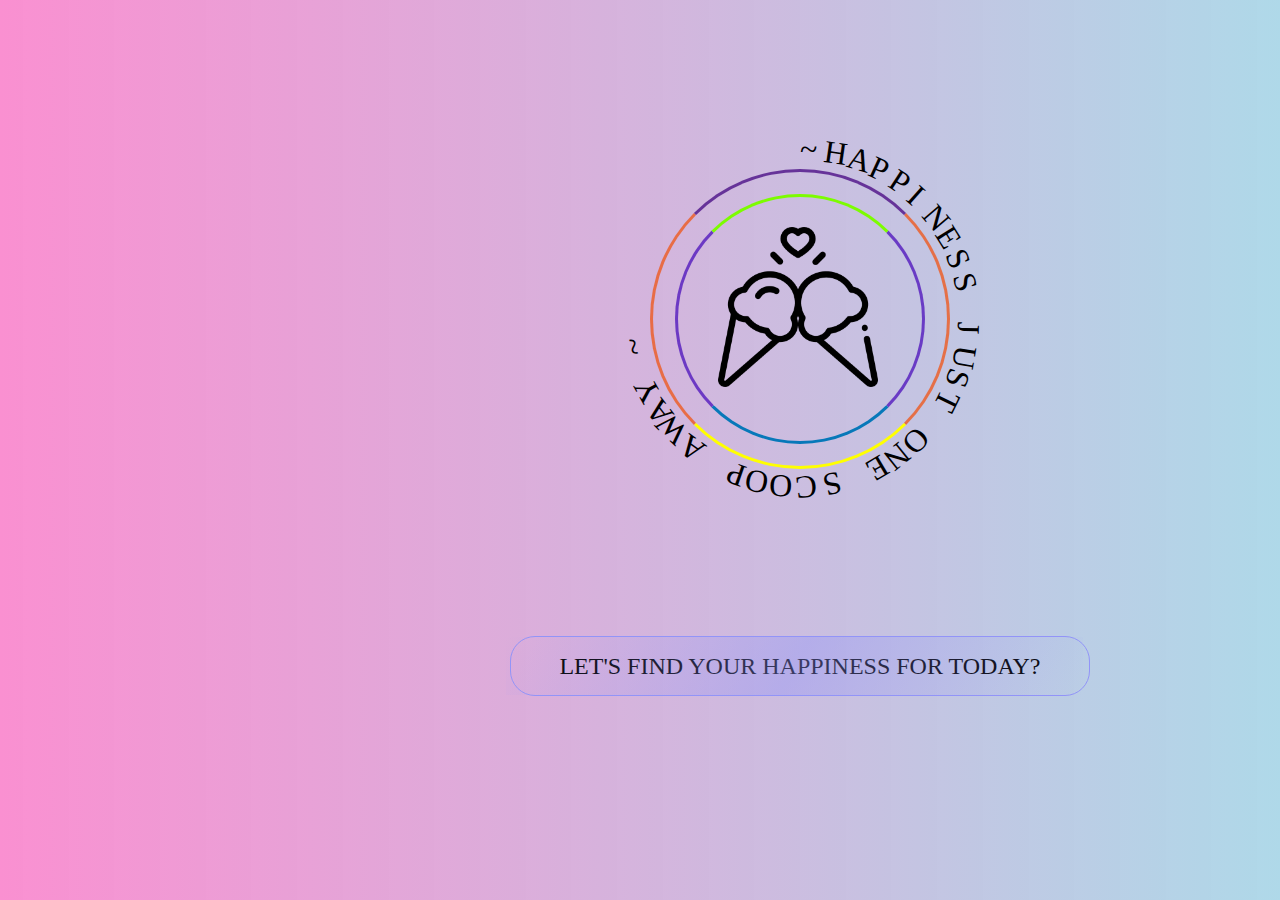
<file: index.html>
<!DOCTYPE html>
<html lang="en">
<head>
    <meta charset="UTF-8">
    <link rel="shortcut icon" href="./img/ice.png">
    <meta name="viewport" content="width=device-width, initial-scale=1.0">
    <title>SC⚆⚆P</title>
    
    <link rel="stylesheet" href="style.css"/>
    <link rel="stylesheet" href="mediaquery.css">
</head>
<body>
    <!-- This is the cover html of the ice-cream -->
        <div class="ci0">

    <div class="text">
        <p class="mi">~HAPPINESS  JUST  ONE  SCOOP  AWAY ~</p>
    </div>
    <div class="ci1">

    
        <div class="ci2">
            <img src="./img/ice-cream.png" alt="image">
           </div>
        
    </div> 
        </div>
        
        <p class="ga"><a href="main.html" class="btn">Let's find your happiness for today?</a></p>
        
    <script>
        const text= document.querySelector('.text p');
        text.innerHTML = text.innerText.split('').map(
            (char, i)=>
            `<span style="transform:rotate(${i*8.3}deg)">${char}</span>`
        ).join("");
    </script>
</body>
</html>
</file>
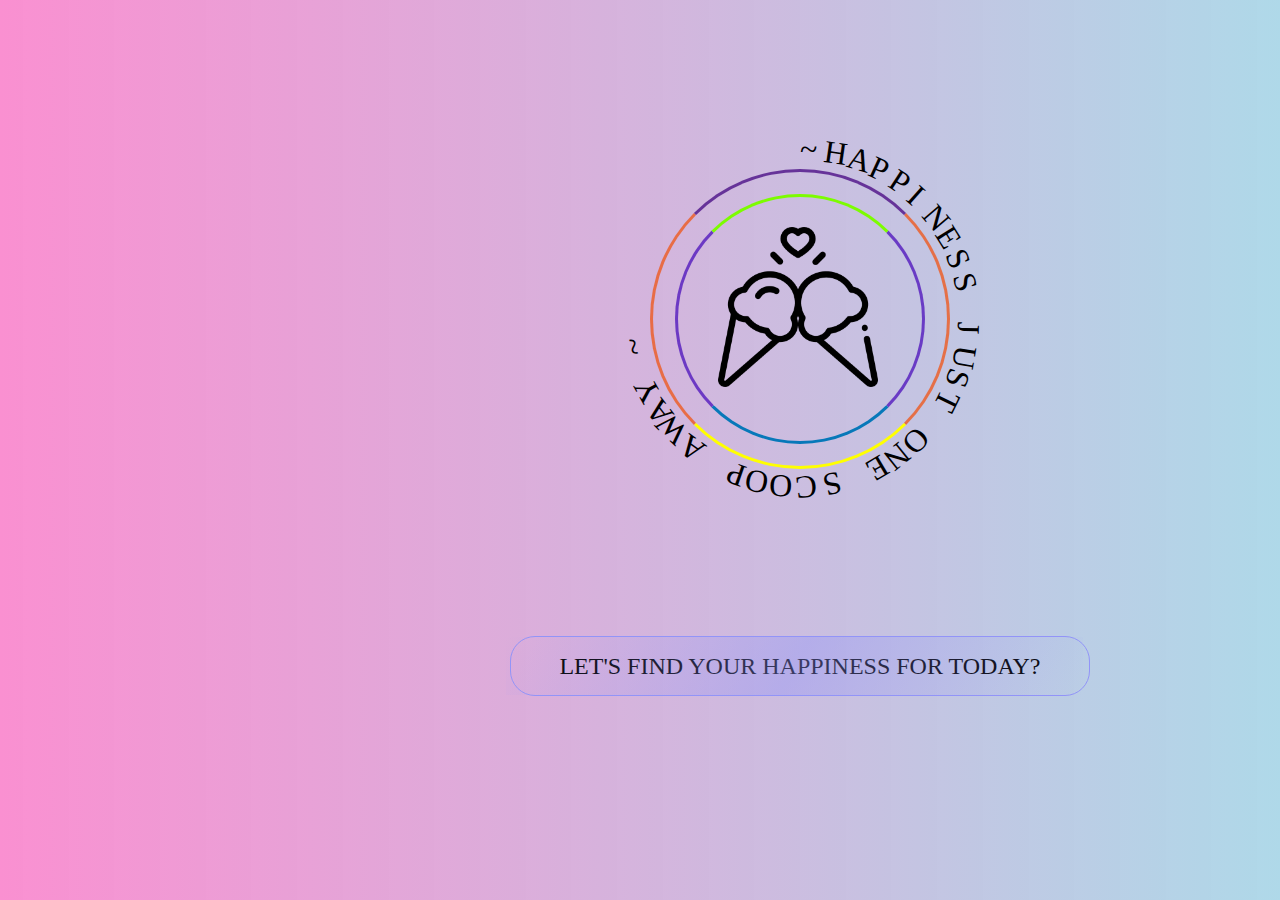
<file: extra.html>
<!DOCTYPE html>
<html lang="en">
<head>
    <meta charset="UTF-8">
    <meta name="viewport" content="width=device-width, initial-scale=1.0">
    <title>Document</title>
    
    <link rel="stylesheet" href="extra.css"/>
</head>
<body>
    <!-- This is the cover html of the ice-cream -->
        <div class="ci0">

    <div class="text">
        <p class="mi">~HAPPINESS  JUST  ONE  SCOOP  AWAY ~</p>
    </div>
    <div class="ci1">

    
        <div class="ci2">
            <img src="./img/ice-cream.png" alt="image">
           </div>
        
    </div> 
        </div>
        
        <p class="ga"><a href="index.html" class="btn">Let's find your happiness for today?</a></p>
        
    <script>
        const text= document.querySelector('.text p');
        text.innerHTML = text.innerText.split('').map(
            (char, i)=>
            `<span style="transform:rotate(${i*8.3}deg)">${char}</span>`
        ).join("");
    </script>
</body>
</html>
</file>
<file: style.css>
/* <!-- This is the cover css of the ice-cream --> */
*{
    margin: 0;
    padding: 0;
    box-sizing: border-box;
    font-family: consolas;
  }
  body{
    display: grid;
    place-items: center;
    min-height:100vh;
    aspect-ratio: 16 / 9;
    background:linear-gradient(to right,#fa90d1,#a5d4e6e3);
  overflow-y: hidden;
  
  }
  
  .ci0{
    position: relative;
    width: 375px;
    height: 375px;
    background-color:transparent;
    border-radius: 50%;
    display: flex;
    align-items: center;
    justify-content: center;
  }
  .text{
    width:100%;
    height: 100%;
    position: absolute;
    animation: movi 10s linear infinite;
    color:rgb(0, 0, 0);
  }
  .text span{
    position: absolute;
    left:50%;
    font-size:2em;
    transform-origin: 0 187px;
  
  }
  @keyframes movi {
    0%{
        transform: rotate(0deg);
    }
    100%{
        transform: rotate(360deg);
    }
  }
  .ci1{
    display: flex;
    align-items: center;
    justify-content: center;
    height:300px;
  border-radius: 50%;
  width:300px;
  border: 3px solid rgba(236, 92, 35, 0.815);
  border-top: 3px solid rebeccapurple;
  border-bottom: 3px solid yellow;
  animation: movi 5s linear infinite;
  position: relative;
  }
  .ci2{
    width:250px;
    height:250px;
  border-radius: 50%;
  
  border: 3px solid rgba(85, 28, 190, 0.815);
  border-top: 3px solid lawngreen;
  border-bottom: 3px solid rgb(7, 120, 185);
  
  position: absolute;
  animation: movi 7s linear infinite;
  
  }
  .ci2 img{
    height: 160px;
    width: 160px;
    position: relative;
    top: 30px;
    left: 40px;
    right: 30px;
  }
  
  .ga{
    margin-top: -205px;
  }
  a {
    font-size: 1.5rem;
    padding: 1rem 3rem;
    color: #000000;
    text-transform: uppercase;
  }
  
  .btn {
    text-decoration: none;
    border: 1px solid rgb(146, 148, 248);
    position: relative;
    overflow: hidden;
    border-radius: 25px;
  }
  
  .btn:hover {
    box-shadow: 1px 1px 25px 10px rgba(116, 117, 214, 0.61);
  }
  
  .btn:before {
    content: "";
    position: absolute;
    top: 0;
    left: -1%;
    width: 100%;
    height: 100%;
    background: linear-gradient(
      120deg,
      transparent,
      rgba(146, 148, 248, 0.4),
      transparent
    );
    transition: all 6ms;
  }
  
  .btn:hover:before {
    left: 1%;
  }
</file>
<file: mediaquery.css>
/* for cover */
/* Media query for smaller devices (phones) */
@media only screen and (max-width: 480px) {

    .special{
        font-size:55px ;
    }
    #specialist{
        height: 40vh;
        width: 80vw;
        margin-left: 26px;
      }
      
      .scroll img{
        margin-top: 25px;
        height: 20vh;
        width: 25vw;
      }


    .ci0 {
        width: 200px;
        height: 200px;
        position: relative;
        top: 170px;
    }

    .ci1 {
        width: 200px;
        height: 200px;
    }

    .ci2 {
        width: 150px;
        height: 150px;
    }

    .ci2 img {
        height: 80px;
        width: 80px;
        top: 13px;
        left: 30px;
        right: 10px;
    }

    .ga {
        /* margin-top: -115px; */
        margin: 5px;
        position: relative;
        top: 250px;
    }

    a {
        font-size: 1rem;
        padding: 1rem 1rem;
    }

    .text span {
        display: none;
    }

    body {
        min-height: auto;
        aspect-ratio: unset;
    }

    .navbar {
        height: 80px;
    }

    nav {
        text-align: center;
        margin-right: 0px;

    }

    nav ul li{
        display: inline-block;
        margin-left: 0px;
        font-size: 15px;
    }

    nav ul li a {
        position: relative;
        right: 20px;
    }

    .area {
        display: none;
    }

    .colm img {
        display: none;
    }

    .colm {
        margin-left: 20px;
    }

    .colm h2 {
        font-size: 30px;
    }
    .colm h1{
        font-size:55px ; 
        margin-bottom: 35px;
      }
      .colm h2{
        font-size: 25px ;
        margin-bottom : 10px;
      }

    .navbar p {
        display: none;
    }

    /* .special {
        display: none;
    } */

    /* #specialist {
        display: none;
    } */

    .about {
        flex-direction: column;
        gap: 1rem;
    }

   .about img {
        display: none;
    }

    .heading {
        font-size: 70px;
        margin-left: 0;
        text-align: center;
    }

    .us {
        font-size: 70px;
        text-align: center;
    }

    p {
        text-align: center;
    }

    .anima {
        position: relative;
        left: 20px;
    }

    #para {
        margin-left: 20px;

    }

    .searchbox {
        display: none;
    }

    .menu-boxes {
        display: grid;
        grid-template-columns: auto;
        margin-left: 20px;
        margin-right: 20px;
    }

    .menu-box {
        height: auto;
        width: auto;
        margin-left: 10px;
        border-radius: 15px;
    }

    .menu-box img {
        height: 44vh;
        width: 100%;
        object-fit: cover;
        align-items: center;
    }

    .menu-box p {
        display: flex;
        position: relative;
        bottom: 20px;
    }

    .menu-box i {
        font-size: 16px;
        margin-left: 10px;
        position: relative;
        top: 10px;
    }
    #button{
        left: 240px;
       }
       .button{
        top: 40px;        
       }
       .button a{
    font-size: 15px;  
    position: relative;
    right: 20px;
    }
    .menu-box h5  img{
        top: 265px;
        left: 285px;
      }
      

    .price {
        position: relative;
        left: 40vh;
    }

    .notification {
        margin-top: 10px;
        width: 365px;
        margin-left: 15px;
    }
    .one{
        display:contents;
        justify-content: space-evenly;
      }
      .two{
        display: contents;
        justify-content: space-evenly;
        margin-top: 20px;
      }

    footer {
        height: 80vh;
        width: 100%;
        font-size: 15px;
        line-height: 20px;

    }
    .colu{        margin-left: 7px;
        margin-bottom: 10px;
        
    }

    


    /* footer .underline{
        display: none;
      }
      footer .air{
        display: none;
      } */

    .colu #hide {
        width: 100%;
        position: relative;
        bottom: 150px;
        margin: 0;
        padding: 0;
    }

    footer #hide {
        display: none;
    }

    footer #icon {
        position: relative;
        bottom: 20px;
    }

    h3.hea {
        font-size: 50px;
    }



    #icon i {
        color: white;
        font-size: 33px;
    }

    #icon a {
        text-decoration: none;
        padding: 0px;
        margin: 16px;
        background-color: rgb(51, 179, 230);
        border-radius: 50%;
        position: relative;
        top: 10px;
    }

    p.tex {
        font-size: 28px;
        position: relative;
        top: 15px;
    }

    #bac {
        font-size: 45px;
    }


    footer .air {
        height: 50px;
        background-size: 500px 50px;
    }

    footer .air.air1 {
        animation: wave 20s linear infinite;
    }

    footer .air.air2 {
        animation: wave2 10s linear infinite;
    }

    footer .air.air3 {
        animation: wave 10s linear infinite;
    }

    footer .air.air4 {
        animation: wave2 3s linear infinite;
    }


}



/* Media query for tablets and larger phones */
@media only screen and (min-width: 481px) and (max-width: 768px) {

    .ci0 {
        width: 250px;
        height: 250px;
        position: relative;
        top: 90px;
        overflow: none;
    }

    .ci1 {
        width: 250px;
        height: 250px;
    }

    .ci2 {
        width: 200px;
        height: 200px;
    }

    .ci2 img {
        height: 120px;
        width: 120px;
        top: 20px;
        left: 20px;
        right: 20px;
    }

    body {
        min-height: auto;
        aspect-ratio: unset;
    }

    .ga {
        margin-top: -155px;
        position: relative;
        top: 200px;
    }

    a {
        font-size: 1.2rem;
    }

    .text span {
        display: none;
    }

    .navbar {
        height: auto;
        justify-content: space-around;
    }

    nav {
        text-align: center;
        margin-right: 0;
    }

    nav ul li {
        display: flexbox;
    }

    .colm img {
        display: none;
    }

    .special {
        display: none;
    }

    #specialist {
        display: none;
    }

    .about {
        gap: 1rem;
    }

    .heading {
        font-size: 70px;
        margin-left: 100px;
    }

    .us {
        font-size: 70px;
    }

    .menu h1 {
        font-size: 60px;
    }

    .menu-box,
    .menu-boxes {
        display: grid;
        grid-template-columns: auto auto;
        justify-content: space-evenly;
    }

    .menu-box {
        height: 44vh;
        width: 25vw;
        background-color: peachpuff;
        margin-left: 10px;
        margin-right: 10px;
        filter: drop-shadow(10px 10px 10px #272727);
        overflow: hidden;
        transition: 0.99s;
        margin-bottom: 80px;
    }

    .menu-box p img,
    .menu-box h5 img {
        height: 20px;
        width: 5px;
    }


    .menu-box i {
        font-size: 16px;
        align-items: center;
    }

    .price {
        position: relative;
        right: 150px;
    }
    footer .air{
        display: none;
    }
    h3.hea{
        position: relative;
        left: 40px;
    }


    /* .content {
        top: -120px;
        left: 10px;
    } */
}







/* Media query for standard desktop screens */
@media only screen and (min-width: 769px) and (max-width: 1024px) {
    .ga {
        position: relative;
        top: 25px;
    }
}
</file>
<file: extra.css>
/* <!-- This is the cover css of the ice-cream --> */
*{
    margin: 0;
    padding: 0;
    box-sizing: border-box;
    font-family: consolas;
  }
  body{
    display: grid;
    place-items: center;
    min-height:100vh;
    aspect-ratio: 16 / 9;
    background:linear-gradient(to right,#fa90d1,#a5d4e6e3);
  overflow-y: hidden;
  
  }
  
  .ci0{
    position: relative;
    width: 375px;
    height: 375px;
    background-color:transparent;
    border-radius: 50%;
    display: flex;
    align-items: center;
    justify-content: center;
  }
  .text{
    width:100%;
    height: 100%;
    position: absolute;
    animation: movi 10s linear infinite;
    color:rgb(0, 0, 0);
  }
  .text span{
    position: absolute;
    left:50%;
    font-size:2em;
    transform-origin: 0 187px;
  
  }
  @keyframes movi {
    0%{
        transform: rotate(0deg);
    }
    100%{
        transform: rotate(360deg);
    }
  }
  .ci1{
    display: flex;
    align-items: center;
    justify-content: center;
    height:300px;
  border-radius: 50%;
  width:300px;
  border: 3px solid rgba(236, 92, 35, 0.815);
  border-top: 3px solid rebeccapurple;
  border-bottom: 3px solid yellow;
  animation: movi 5s linear infinite;
  position: relative;
  }
  .ci2{
    width:250px;
    height:250px;
  border-radius: 50%;
  
  border: 3px solid rgba(85, 28, 190, 0.815);
  border-top: 3px solid lawngreen;
  border-bottom: 3px solid rgb(7, 120, 185);
  
  position: absolute;
  animation: movi 7s linear infinite;
  
  }
  .ci2 img{
    /* height: 50px;
    position: relative;
    top: 100px; */
    height: 160px;
    width: 160px;
    position: relative;
    top: 30px;
    left: 40px;
    right: 30px;
  }
  
  .ga{
    margin-top: -205px;
  }
  a {
    font-size: 1.5rem;
    padding: 1rem 3rem;
    color: #000000;
    text-transform: uppercase;
  }
  
  .btn {
    text-decoration: none;
    border: 1px solid rgb(146, 148, 248);
    position: relative;
    overflow: hidden;
    border-radius: 25px;
  }
  
  .btn:hover {
    box-shadow: 1px 1px 25px 10px rgba(116, 117, 214, 0.61);
  }
  
  .btn:before {
    content: "";
    position: absolute;
    top: 0;
    left: -1%;
    width: 100%;
    height: 100%;
    background: linear-gradient(
      120deg,
      transparent,
      rgba(146, 148, 248, 0.4),
      transparent
    );
    transition: all 6ms;
  }
  
  .btn:hover:before {
    left: 1%;
  }
</file>
